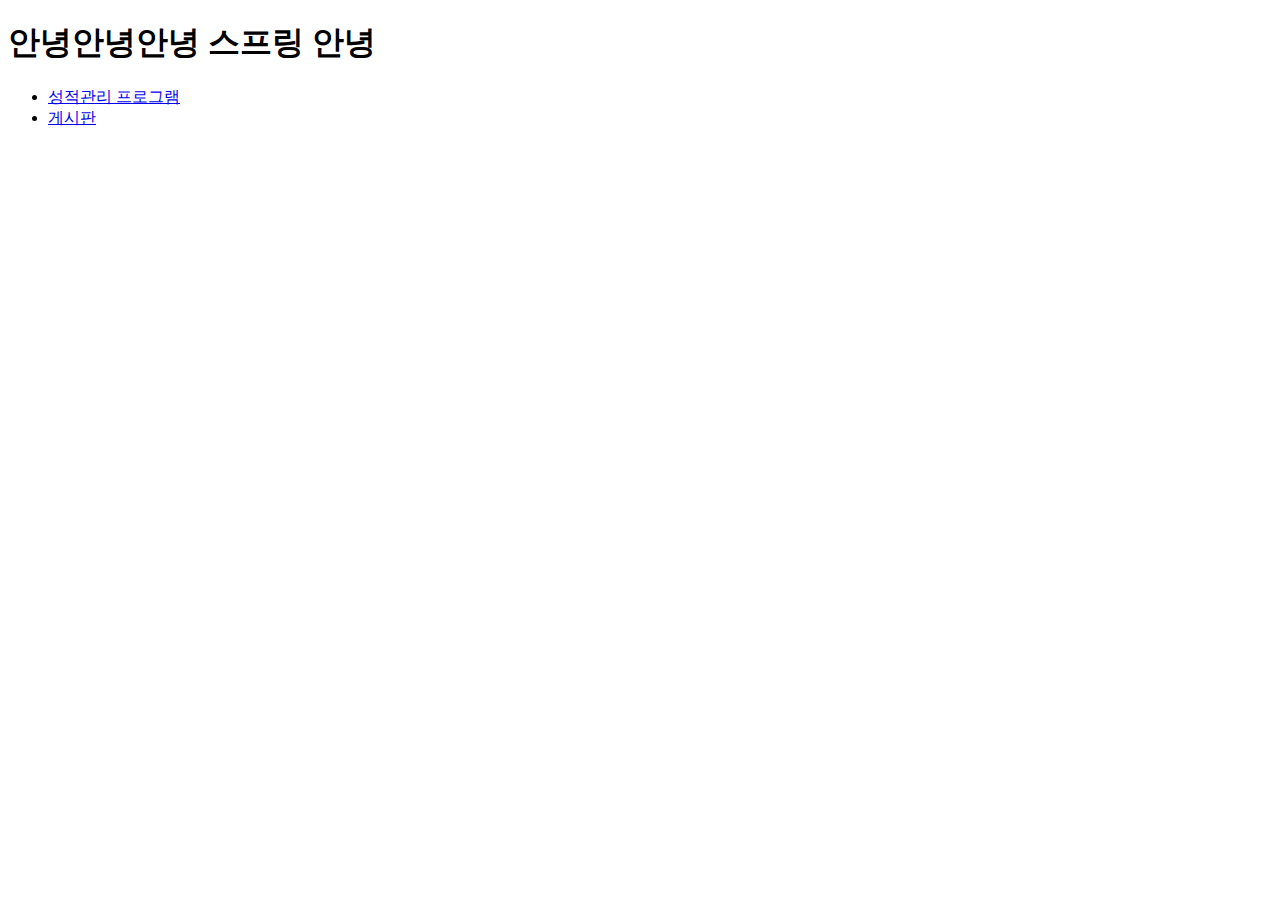
<file: src/main/resources/static/index.html>
<!DOCTYPE html>
<html lang="en">
<head>
    <meta charset="UTF-8">
    <title>Title</title>
</head>
<body>

<h1>안녕안녕안녕 스프링 안녕</h1>

<ul>
<!--    a태그는 무조건 get매핑-->
    <li><a href="/score/list">성적관리 프로그램</a></li>
    <li><a href="/board/list">게시판</a></li>
</ul>


</body>
</html>
</file>
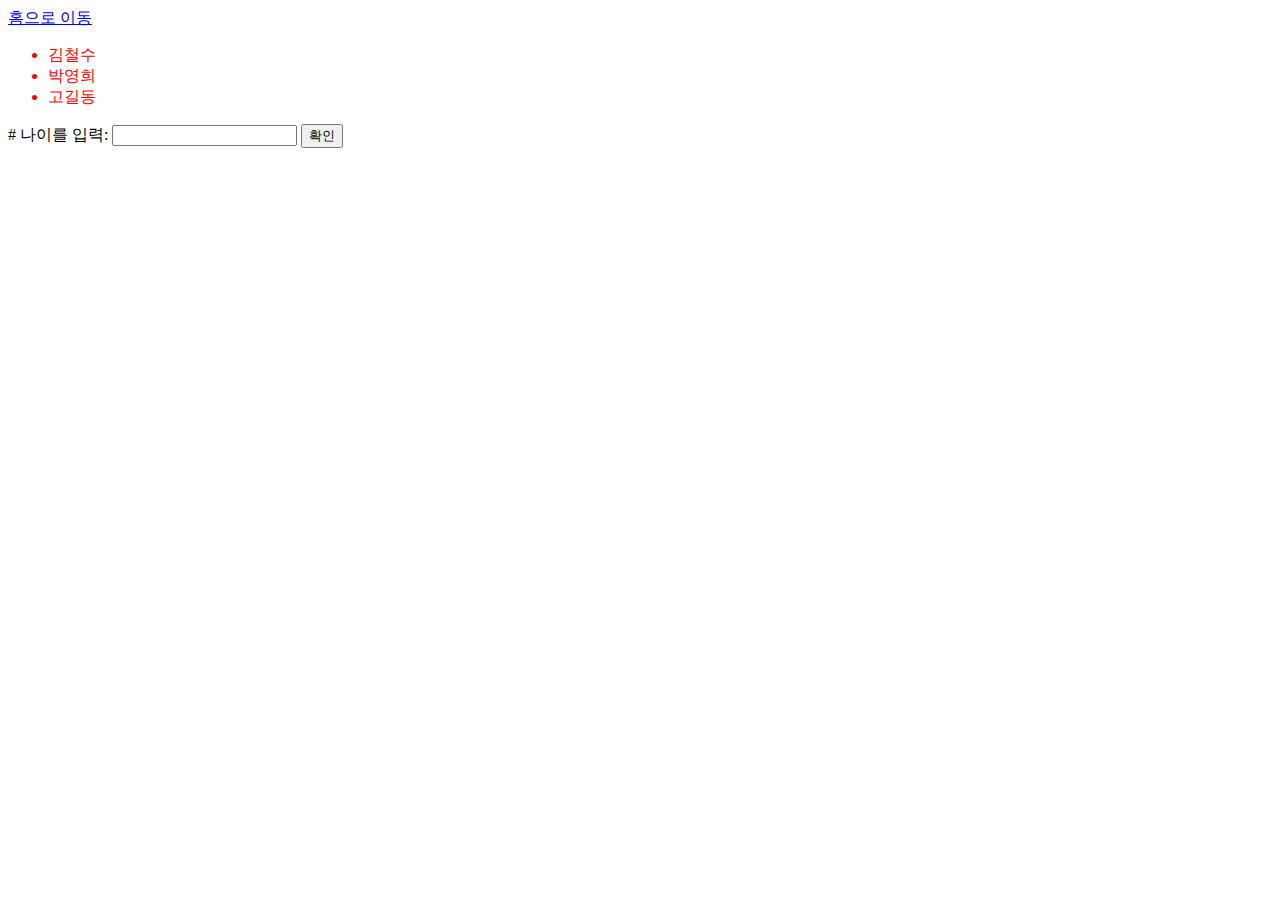
<file: src/main/resources/static/user/user.html>
<!DOCTYPE html>
<html lang="en">
<head>
    <meta charset="UTF-8">
    <title>Title</title>
    <style>

        ul {
        font-size:20;
        color:red;
        }

    </style>
</head>
<body>
<a href="/">홈으로 이동</a>
<ul>
    <li>김철수</li>
    <li>박영희</li>
    <li>고길동</li>
</ul>

<form action="/check">
    # 나이를 입력: <input type="text" name = "age">
    <button type="submit">확인</button>
</form>
</body>
</html>
</file>
